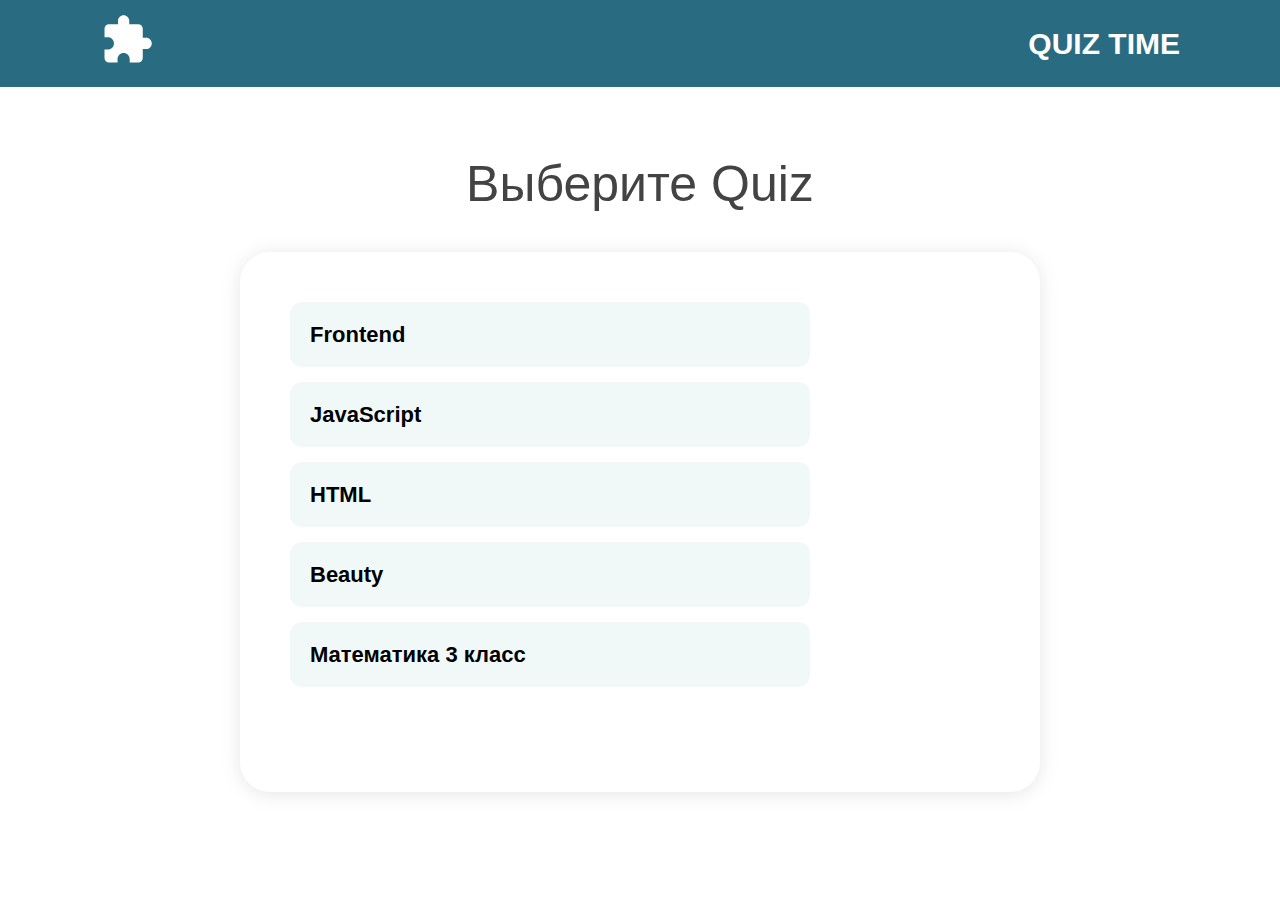
<file: index.html>
<!DOCTYPE html>
<html lang="en">
<head>
    <meta charset="UTF-8">
    <meta http-equiv="X-UA-Compatible" content="IE=edge">
    <meta name="viewport" content="width=device-width, initial-scale=1.0">

    <link rel="preconnect" href="https://fonts.googleapis.com">
    <link rel="preconnect" href="https://fonts.gstatic.com" crossorigin>
    <link href="https://fonts.googleapis.com/css2?family=Nunito+Sans:wght@600&display=swap" rel="stylesheet">

    <link rel="stylesheet" href="css/reset.css">
    <link rel="stylesheet" href="css/style.css">
    <script src="js/app.js" defer></script>
    <title>Document</title>
</head>
<body>
    <header class="header">
        <div class="h-conteiner">
            <a href="/">
                <img class="header__logo" src="img/extension.svg" alt="Логотип quiz в виде элемента пазла">
            </a>
            <h1 class="header__title">QUIZ TIME</h1>
        </div>
    </header>

    <main class="main">
        <h2 class="main__title">Выберите Quiz</h2>

        <div class="main__box selection">
            <ul class="selection__list">
                <li class="selection__item">
                    <button class="selection__theme">Финансовая грамотность</button>
                </li>

                <li class="selection__item">
                    <button class="selection__theme">Фронтенд разработка</button>
                    <p class="selection__result">
                        <span class="selection__result-ratio">7/10</span>
                        <span class="selection__result-text">Последний результат</span>
                    </p>
                </li>

                <li class="selection__item">
                    <button class="selection__theme">Бэкенд разработка</button>
                </li>

                <li class="selection__item">
                    <button class="selection__theme">Личные инвестиции</button>
                </li>

                <li class="selection__item">
                    <button class="selection__theme">Нутрициология</button>
                </li>
            </ul>
        </div>
<!--
        <div class="main__box main__box__question">
            <form class="main__form-question " data-count="1/10">
                <fieldset>
                    <legend class="main__subtitle">Какие типы input корректны?</legend>

                    <label class="answer">
                        <input class="answer__checkbox" type="checkbox"  name="anwer">text
                    </label>

                    <label class="answer">
                        <input class="answer__checkbox" type="checkbox"  name="anwer">color
                    </label>

                    <label class="answer">
                        <input class="answer__checkbox" type="checkbox"  name="anwer">week
                    </label>

                    <label class="answer">
                        <input class="answer__checkbox" type="checkbox"  name="anwer">day
                    </label>
                </fieldset>

                <button class="main__btn question__next">Подтвердить</button>

            </form>
        </div>

        <div class="main__box main__box__question">
            <form class="main__form-question " data-count="2/10">
                <fieldset>
                    <legend class="main__subtitle">Какие типы input корректны?</legend>

                    <label class="answer">
                        <input class="answer__radio" type="radio"  name="anwer">Рим
                    </label>

                    <label class="answer">
                        <input class="answer__radio" type="radio"  name="anwer">Амстердам
                    </label>

                    <label class="answer">
                        <input class="answer__radio" type="radio"  name="anwer">Афины
                    </label>

                    <label class="answer">
                        <input class="answer__radio" type="radio"  name="anwer">Вашингтон
                    </label>
                </fieldset>

                <button class="main__btn question__next">Подтвердить</button>

            </form>
        </div>

        <div class="main__box main__box_result">
            <h2 class="main__subtitle main__subtitle_result">Ваш результат</h2>

            <div class="result__box">
                <p class="result__ratio">10/10</p>
                <p class="result__text">Отличный результат</p>
            </div>

            <button class="main__btn result__return">К списку квизов</button>

        </div>
    -->
    </main>

</body>
</html>
</file>
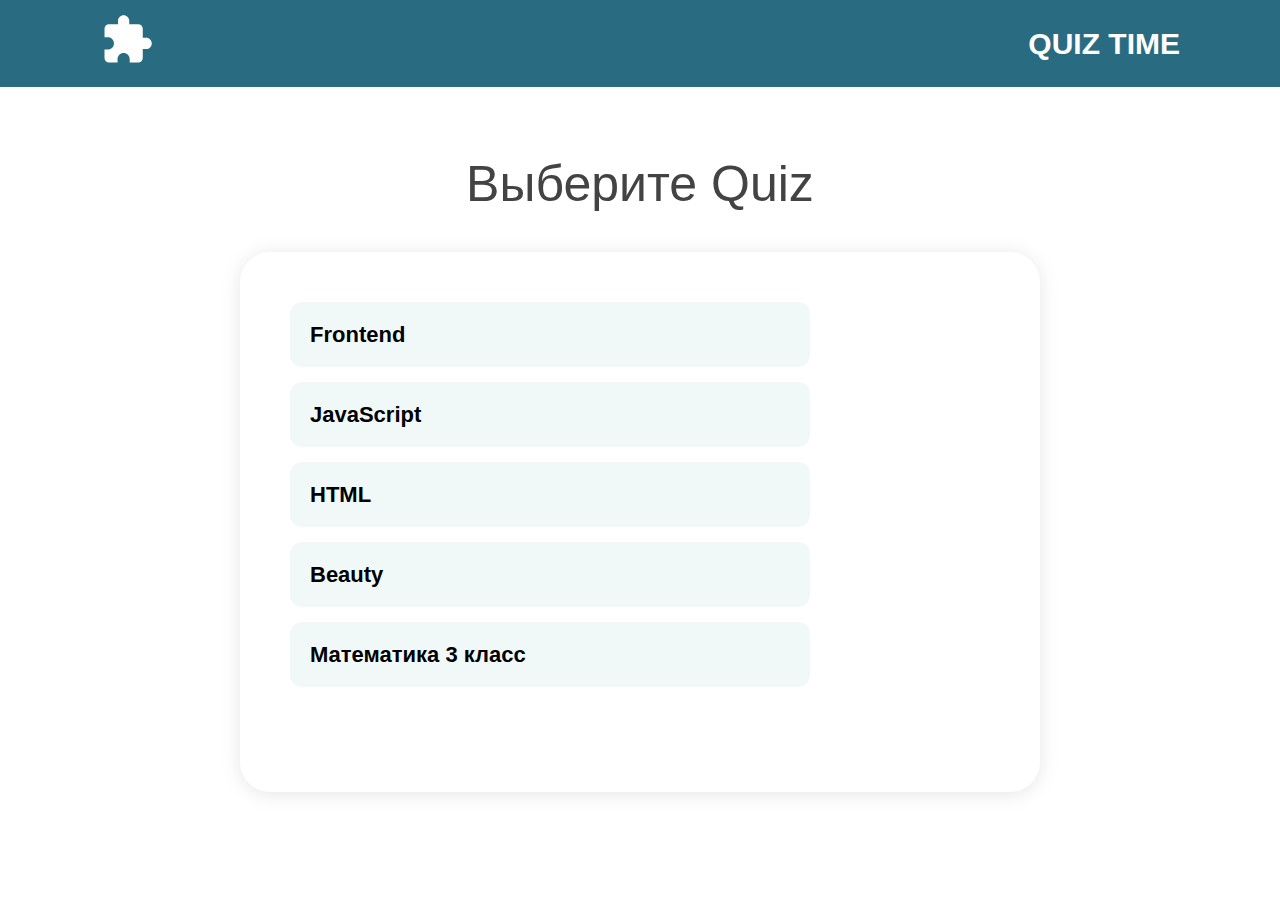
<file: inedx.html>
<!DOCTYPE html>
<html lang="en">
<head>
    <meta charset="UTF-8">
    <meta http-equiv="X-UA-Compatible" content="IE=edge">
    <meta name="viewport" content="width=device-width, initial-scale=1.0">

    <link rel="preconnect" href="https://fonts.googleapis.com">
    <link rel="preconnect" href="https://fonts.gstatic.com" crossorigin>
    <link href="https://fonts.googleapis.com/css2?family=Nunito+Sans:wght@600&display=swap" rel="stylesheet">

    <link rel="stylesheet" href="css/reset.css">
    <link rel="stylesheet" href="css/style.css">
    <script src="js/app.js" defer></script>
    <title>Document</title>
</head>
<body>
    <header class="header">
        <div class="h-conteiner">
            <a href="/">
                <img class="header__logo" src="img/extension.svg" alt="Логотип quiz в виде элемента пазла">
            </a>
            <h1 class="header__title">QUIZ TIME</h1>
        </div>
    </header>

    <main class="main">
        <h2 class="main__title">Выберите Quiz</h2>

        <div class="main__box selection">
            <ul class="selection__list">
                <li class="selection__item">
                    <button class="selection__theme">Финансовая грамотность</button>
                </li>

                <li class="selection__item">
                    <button class="selection__theme">Фронтенд разработка</button>
                    <p class="selection__result">
                        <span class="selection__result-ratio">7/10</span>
                        <span class="selection__result-text">Последний результат</span>
                    </p>
                </li>

                <li class="selection__item">
                    <button class="selection__theme">Бэкенд разработка</button>
                </li>

                <li class="selection__item">
                    <button class="selection__theme">Личные инвестиции</button>
                </li>

                <li class="selection__item">
                    <button class="selection__theme">Нутрициология</button>
                </li>
            </ul>
        </div>
<!--
        <div class="main__box main__box__question">
            <form class="main__form-question " data-count="1/10">
                <fieldset>
                    <legend class="main__subtitle">Какие типы input корректны?</legend>

                    <label class="answer">
                        <input class="answer__checkbox" type="checkbox"  name="anwer">text
                    </label>

                    <label class="answer">
                        <input class="answer__checkbox" type="checkbox"  name="anwer">color
                    </label>

                    <label class="answer">
                        <input class="answer__checkbox" type="checkbox"  name="anwer">week
                    </label>

                    <label class="answer">
                        <input class="answer__checkbox" type="checkbox"  name="anwer">day
                    </label>
                </fieldset>

                <button class="main__btn question__next">Подтвердить</button>

            </form>
        </div>

        <div class="main__box main__box__question">
            <form class="main__form-question " data-count="2/10">
                <fieldset>
                    <legend class="main__subtitle">Какие типы input корректны?</legend>

                    <label class="answer">
                        <input class="answer__radio" type="radio"  name="anwer">Рим
                    </label>

                    <label class="answer">
                        <input class="answer__radio" type="radio"  name="anwer">Амстердам
                    </label>

                    <label class="answer">
                        <input class="answer__radio" type="radio"  name="anwer">Афины
                    </label>

                    <label class="answer">
                        <input class="answer__radio" type="radio"  name="anwer">Вашингтон
                    </label>
                </fieldset>

                <button class="main__btn question__next">Подтвердить</button>

            </form>
        </div>

        <div class="main__box main__box_result">
            <h2 class="main__subtitle main__subtitle_result">Ваш результат</h2>

            <div class="result__box">
                <p class="result__ratio">10/10</p>
                <p class="result__text">Отличный результат</p>
            </div>

            <button class="main__btn result__return">К списку квизов</button>

        </div>
    -->
    </main>

</body>
</html>
</file>
<file: css/style.css>
@import url('https://fonts.googleapis.com/css2?family=Nunito+Sans:wght@600&display=swap');

html {
    box-sizing: border-box;
}

*, *::after, *::before {
    box-sizing: inherit;
}

body {
    font-family: Nunito, sans-serif;
    background-color: white;
    line-height: 1.5;
    color: #434343;
}

button {
    font: inherit;
    cursor: pointer;
}

.header {
    background-color: #296C82 ;
    padding-top: 13px;
    padding-bottom: 13px;
   
}

.h-conteiner {
    padding: 0 30px;
    max-width: 1140px;
    display: flex;
    align-items: center;
    justify-content: space-between;
    margin: 0 auto;
}

.header__title {
    color: #FFFFFF;
    font-weight: 900;
    font-size: 30px;
}

.main {
    padding: 60px 30px;
}

.main__title {
    font-weight: 300;
    font-size: 50px;
    text-align: center;
    margin-bottom: 30px;
}

.main__box {
    margin: 0 auto;
    max-width: 800px;
    height: 540px;
    box-shadow:  0px 2px 20px rgba(0, 0, 0, 0.1);
    border-radius: 30px;
}

.main__subtitle {
    font-weight: 300;
    font-size: 26px;
    align-items: center;
    margin-bottom: 60px;
    text-transform: uppercase;
}

.main__subtitle_result {
    margin-bottom: 50px;
}

.main__btn {
    min-width: 230px;
    height: 50px;
    padding: 0px 24px;
    box-shadow: 0px 2px 10px rgba(0, 0, 0, 0.1);
    border-radius: 8px;
    border: none;
    background-color: transparent;
    font-weight: 600;
    font-size: 18px;
    color: #296C82;
    display: block;
    margin: 0 auto;
}

.main__btn:hover {
    background: #abe6df;
}

.selection {
    padding: 50px;
}

.selection__list {
    display: flex;
    flex-direction: column;
    overflow-y: auto;
    max-height: 100%;
}

.selection__list::-webkit-scrollbar {
 width: 6px;
}

.selection__list::-webkit-scrollbar-thumb {
    background: rgba(140, 140, 140, 0.1);
    border-radius: 8px;
}

.selection__item {
    display: flex;
    margin-bottom: 15px;

}

.selection__item :last-child {
    margin-bottom: 0;
}

.selection__theme {
    width: 100%;
    max-width: 520px;
    background-color: #F1F9F8;
    border-radius: 12px;
    font-weight: 600;
    font-size: 22px;
    text-align: left;
    border: none;
    padding: 16px 20px;
}

.selection__theme:hover {
    background: #abe6df;
}

.selection__theme :not(:last-child) {
    margin-right: 20px;
}

.selection__result {
    max-width: 63px;
}
.selection__result-ratio {
    display: block;
    text-align: center;
    font-weight: 600;
    font-size: 22px;
    color: #296C82;
    
}

.selection__result-text {
    display: block;
    font-weight: 300;
    text-align: center;
    font-size: 12px;
    line-height: 110%;
    color: #8C8C8C;
}

.main__box__question    {
    padding: 60px 120px;
    height: auto;
    min-height: 540px;
    
}

.main__form-question    {
    position: relative;

}

.main__form-question::after    {
    content: attr(data-count);
    position: absolute;
    bottom: 0;
    right: 0;
    font-weight: 300;
    font-size: 18px;
    color: #8C8C8C;
}

.answer     {
    position: relative;
    display: block;
    margin-bottom: 26px;
    font-weight: 300;
    font-size: 18px;
    line-height: 40px;
    padding-left: 65px;
}

.answer__checkbox   {
    position: absolute;
    appearance: none;
    width: 40px;
    height: 40px;
    margin: 0 0 0 -65px;
}

.answer__checkbox::before {
    content: '';
    position: absolute;
    top: 0;
    left: 0;
    display: block;
    width: 40px;
    height: 40px;
    background-color: rgb(255, 255, 255);
    box-shadow: 0px 2px 10px rgba(0, 0, 0, 0.1);
    border-radius: 8px;
}

.answer__checkbox::after {
    content: '';
    position: absolute;
    top: 15px;
    left: 12px;
    height: 8px;
    width: 17px;
    border: 4px solid #434343;
    border-top: none;
    border-right: none;
    transform: rotate(-45deg) ;
    opacity: 0;
    transition: opacity 0.3s ease;
}

.answer__checkbox:checked:after {
    opacity: 1;
}

.answer__checkbox:focus::before,
.answer__checkbox:hover:before {
    box-shadow: 0px 2px 10px rgba(0, 0, 0, 0.3);
}

.answer__radio   {
    position: absolute;
    appearance: none;
    width: 40px;
    height: 40px;
    margin: 0 0 0 -65px;
    display: flex;
    align-items: center;
    justify-content: center;
}

.answer__radio::before {
    content: '';
    position: absolute;
    top: 0;
    left: 0;
    display: block;
    width: 40px;
    height: 40px;
    background-color: rgb(255, 255, 255);
    box-shadow: 0px 2px 10px rgba(0, 0, 0, 0.1);
    border-radius: 50%;
}

.answer__radio::after {
    content: '';
    height: 18px;
    width: 18px;
    background-color: #434343;
    transform: rotate(-45deg) ;
    opacity: 0;
    transition: opacity 0.3s ease;
    border-radius: 50%;
}

.answer__radio:checked:after {
    opacity: 1;
}

.answer__radio:focus::before,
.answer__radio:hover:before {
    box-shadow: 0px 2px 10px rgba(0, 0, 0, 0.3);
}

.main__form-question_error .answer__checkbox::before,
.main__form-question_error .answer__radio::before {
    animation: blink .3s ease-in-out 3;
}

@keyframes blink {
    to {
        box-shadow: 0px 2px 10px rgba(255, 0, 0, 0.55);
    }
}

.main__box_result   {
    padding: 60px;
    display: flex;
    flex-direction: column;
    align-items: center;
    
}

.result__box     {
display: flex;
flex-direction: column;
align-items: center;
margin-bottom: auto;
}

.result__ratio   {
    width: 127px;
    height: 127px;
    display: flex;
    align-items: center;
    justify-content: center;
    background-color: rgb(130, 138, 133);
    border-radius: 50%;
    color: #FFFFFF;
    font-weight: 600;
    font-size: 30px;
    margin-bottom: 20px;
}

.result__ratio_3  {
    background: rgb(58, 175, 103);
}

.result__ratio_2  {
    background: #EFCF24;
}

.result__ratio_1  {
    background: #DC1C1C;
}


.result__text    {
    font-weight: 600;
    font-size: 18px;
}

@media (max-width: 1024px) {
    .selection__list {
        padding-right: 30px;
    }
    .selection__theme {
        font-size: 20px;
    }
}

@media (max-width: 768px) {
    .h-conteiner {
        padding: 0 20px;
    } 
    .main {
        padding: 40px 20px;
    }
    .main__title {
        font-size: 34px;
    }
    .main__box {
        padding: 40px;
    }
    .selection__list {
        padding-right: 15px;
    }
    .selection__theme {
        font-size: 18px;
        padding: 10px 15px;
    }
    .selection__item {
        margin-bottom: 10px;
    }
    .selection__result-text {
        display: none;
    }
}

@media (max-width: 375px) {

}
</file>
